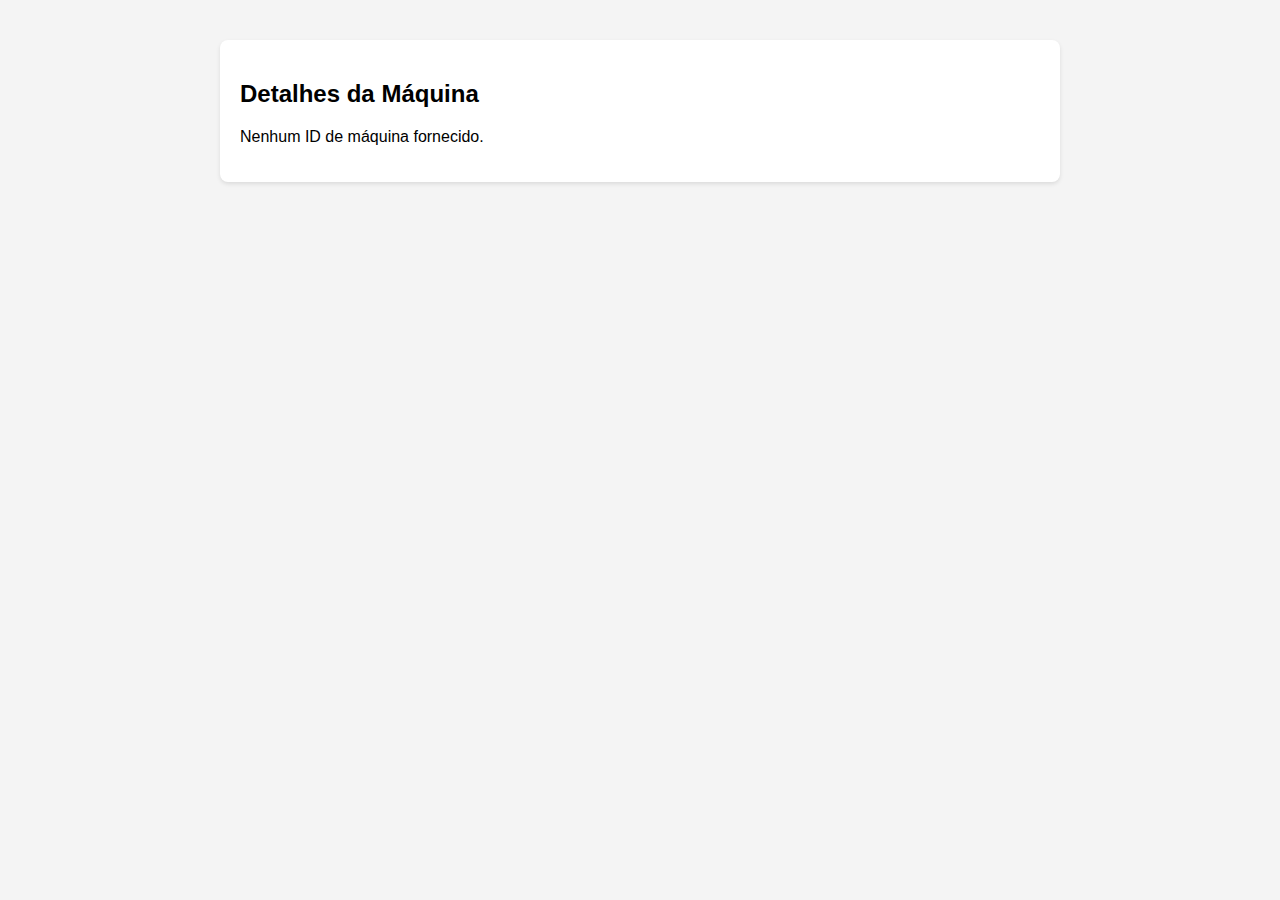
<file: Monitoramento/target/classes/templates/detalhes_maquina.html>
<!DOCTYPE html>
<html lang="pt-BR">
<head>
    <meta charset="UTF-8">
    <meta name="viewport" content="width=device-width, initial-scale=1.0">
    <title>Detalhes da Máquina</title>
    <style>
        body {
            font-family: Arial, sans-serif;
            background-color: #f4f4f4;
            margin: 0;
            padding: 20px;
        }
        .container {
            background-color: #fff;
            padding: 20px;
            border-radius: 8px;
            box-shadow: 0 2px 4px rgba(0, 0, 0, 0.1);
            max-width: 800px;
            margin: 20px auto;
        }
    </style>
</head>
<body>
<div class="container">
    <h2>Detalhes da Máquina</h2>
    <p id="machineDetails"></p>
</div>
<script>
    document.addEventListener('DOMContentLoaded', () => {
        const params = new URLSearchParams(window.location.search);
        const machineId = params.get('id');
        const machineDetailsElement = document.getElementById('machineDetails');

        if (machineId) {
            machineDetailsElement.textContent = `Detalhes para a Máquina ID: ${machineId}`;
        } else {
            machineDetailsElement.textContent = 'Nenhum ID de máquina fornecido.';
        }
    });
</script>
</body>
</html>
</file>
